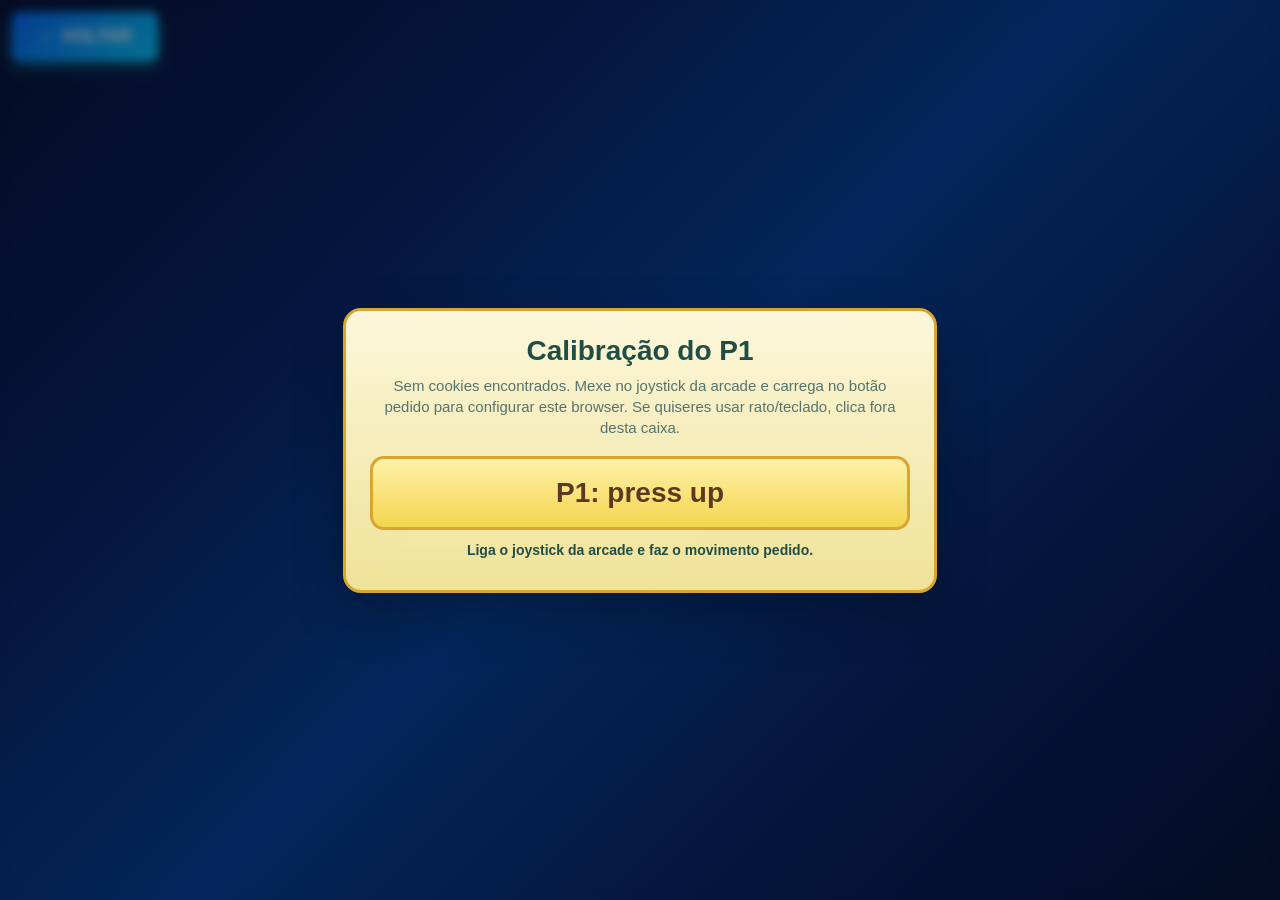
<file: Credits.html>
<!DOCTYPE html>
<html lang="pt-PT">

<head>
    <meta charset="UTF-8">
    <meta name="viewport" content="width=device-width, initial-scale=1.0">
    <title>Créditos</title>
    <link rel="stylesheet" href="Credits.css">
    <script src="ArcadeUI.js?v=20260323e"></script>
</head>

<body>

    <a href="index.php" class="back-button-credits">← Voltar</a>

    <audio id="CreditsMusic" src="./src/music/credits.mp3" loop autoplay></audio>

    <div class="credits-container">
        <div class="credits-text">
            <h1>CRÉDITOS</h1>
            <br>
            <p>Design do Jogo e Programação</p>
            <p>Edgar Gomes Leite</p>
            <br>
            <p>Arte e Gráficos</p>
            <p>Edgar Gomes Leite & Fontes Externas</p>
            <br>
            <p>Som e Música</p>
            <p>Feito por Deevid.ai</p>
            <br>
            <p>Agradecimentos Especiais</p>
            <p>A todos os que jogaram e gostaram deste jogo</p>
            <br>
            <p>Obrigado por Jogares!</p>
            <br>
            <br>
        </div>
    </div>

    <script>
        window.addEventListener("load", function () {
            if (!window.ArcadeUI) return;

            window.ArcadeUI.setupLinearNavigation({
                items: [document.querySelector(".back-button-credits")],
                onBack: function () {
                    const btn = document.querySelector(".back-button-credits");
                    if (btn) btn.click();
                }
            });
        });
    </script>

</body>

</html>
</file>
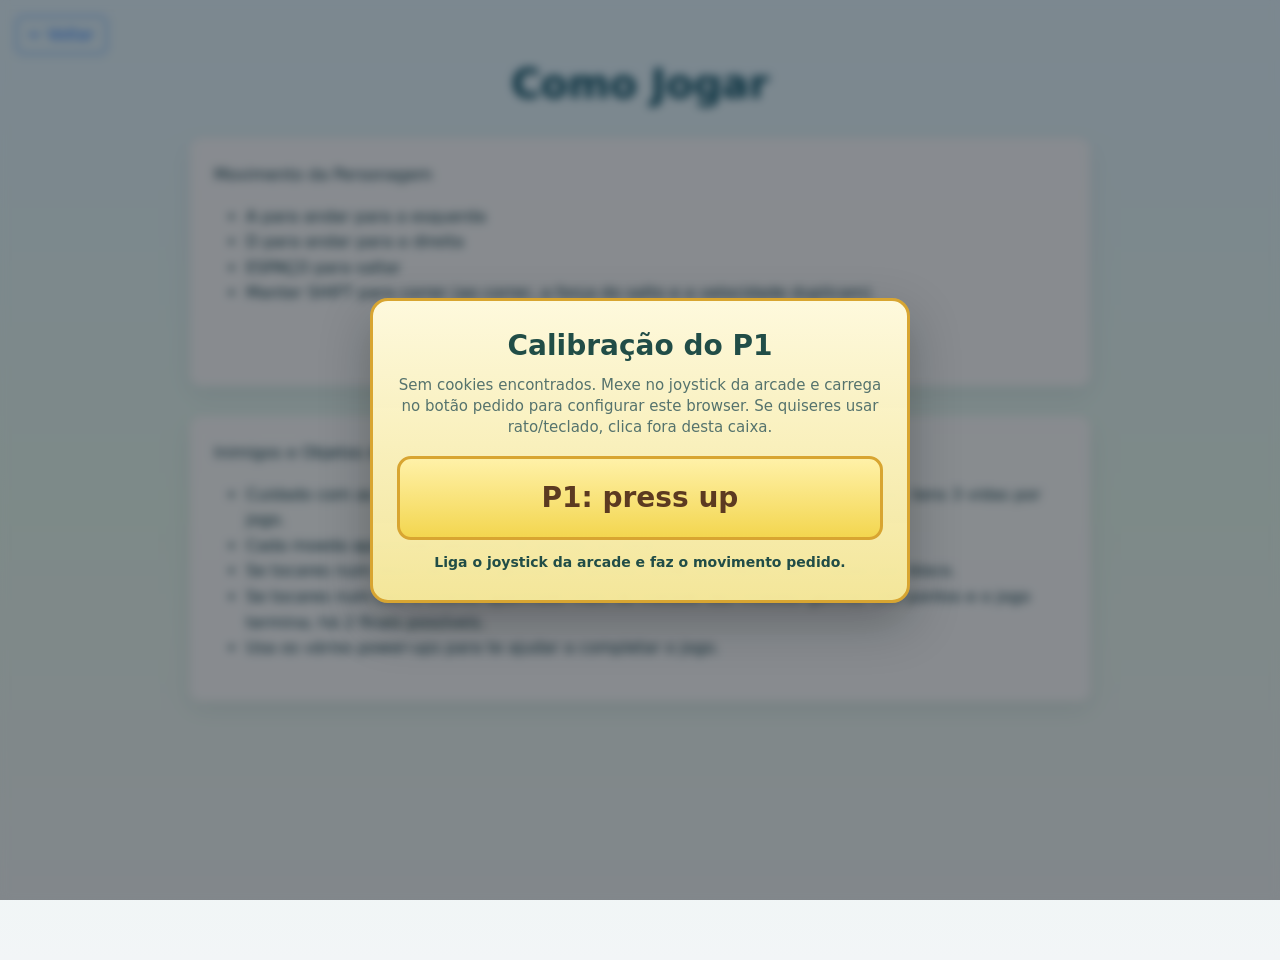
<file: instructions.html>
<!DOCTYPE html>
<html lang="pt-PT">

<head>
    <meta charset="UTF-8">
    <meta name="viewport" content="width=device-width, initial-scale=1.0">
    <title>Instruções - Jogo</title>
    <link href="https://cdn.jsdelivr.net/npm/bootstrap@5.3.0/dist/css/bootstrap.min.css" rel="stylesheet">
    <link rel="stylesheet" href="instructions.css">
    <script src="ArcadeUI.js?v=20260323e"></script>
</head>

<body>

    <a href="index.php" class="btn btn-outline-primary top-return">&larr; Voltar</a>
    <audio id="InstructionsMusic" src="./src/music/guide.mp3" loop autoplay></audio>

    <main class="container-fluid">
        <h1 class="page-title">Como Jogar</h1>

        <section class="instructions-wrapper">
            <div class="instructions-placeholder">
                
                <p>Movimento da Personagem</p>

                <ul>
                    <li>A para andar para a esquerda</li>
                    <li>D para andar para a direita</li>
                    <li>ESPAÇO para saltar</li>
                    <li>Manter SHIFT para correr (ao correr, a força do salto e a velocidade duplicam)</li>
                </ul>
                
            </div>
        </section>

        <section class="instructions-wrapper">
            <div class="instructions-placeholder">
                
                <p>Inimigos e Objetos do Jogo</p>

                <ul>
                    <li>Cuidado com as nuvens com cara: se passares por cima de uma perdes uma vida; tens 3 vidas por jogo.</li>
                    <li>Cada moeda apanhada adiciona 10 pontos ao total.</li>
                    <li>Se tocares num bloco da sorte ganhas 50 pontos; pode acontecer até 3 vezes por bloco.</li>
                    <li>Se tocares num baú e tiveres apanhado mais de metade das moedas ganhas 100 pontos e o jogo termina; há 2 finais possíveis.</li>
                    <li>Usa os vários power-ups para te ajudar a completar o jogo.</li>
                </ul>
                
            </div>
        </section>

    </main>

    <script src="https://cdn.jsdelivr.net/npm/bootstrap@5.3.0/dist/js/bootstrap.bundle.min.js"></script>
    <script>
        window.addEventListener("load", function () {
            if (!window.ArcadeUI) return;

            window.ArcadeUI.setupLinearNavigation({
                items: [document.querySelector(".top-return")],
                onBack: function () {
                    const btn = document.querySelector(".top-return");
                    if (btn) btn.click();
                }
            });
        });
    </script>
</body>

</html>
</file>
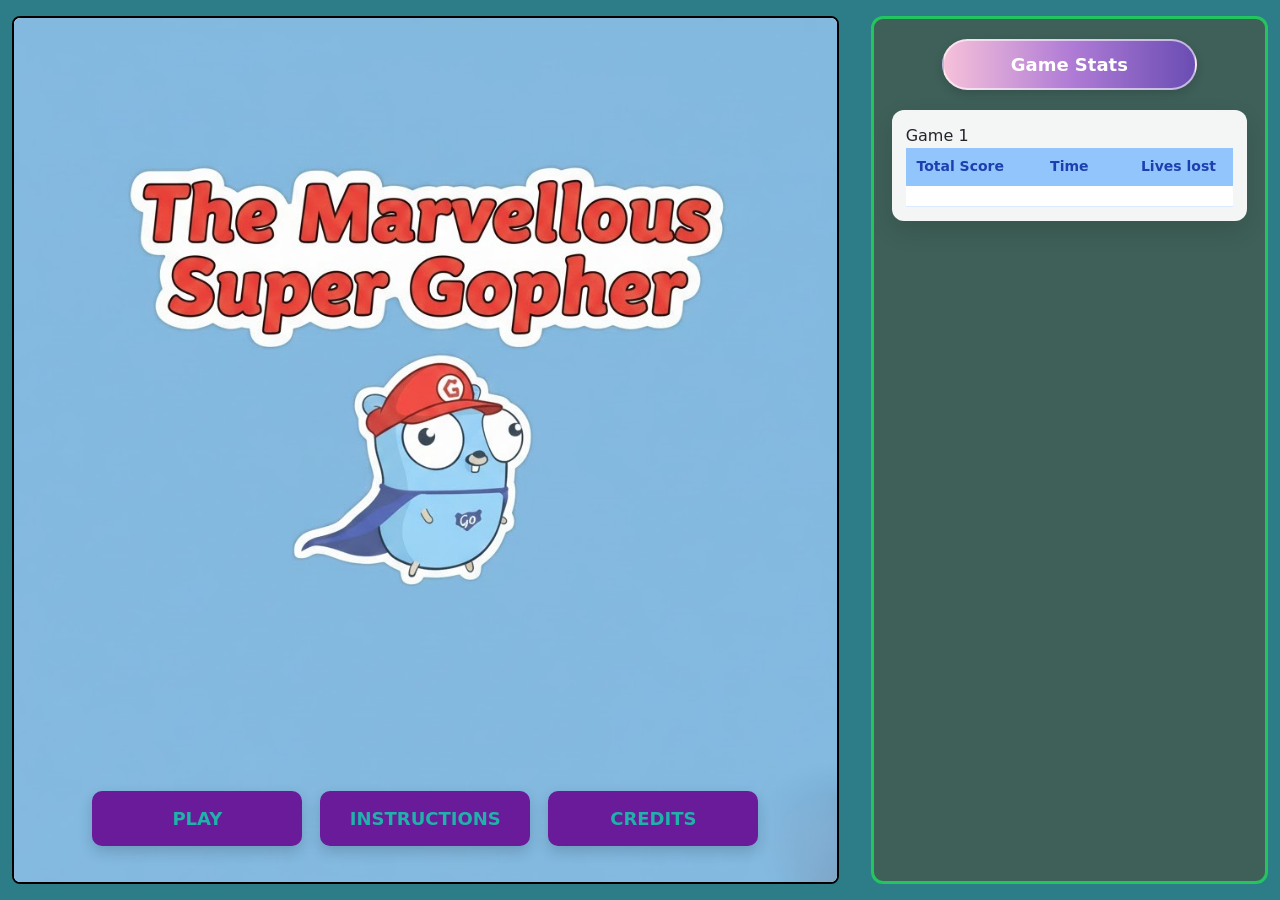
<file: MainMenu.html>
<!DOCTYPE html>
<html lang="pt-PT">

<head>
    <meta charset="UTF-8">
    <meta name="viewport" content="width=device-width, initial-scale=1.0">
    <title>Main Menu</title>
    <link href="https://cdn.jsdelivr.net/npm/bootstrap@5.3.0/dist/css/bootstrap.min.css" rel="stylesheet">
    <link rel="stylesheet" href="MainMenu.css">
    <script src="MainMenu.js"></script>

</head>

<body>

    <div class="container-fluid h-100 p-0">
        <div class="row h-100 g-2">
            <div class="col-lg-8 h-100 p-3">

                <div class="game-block" id="blocoGAME">

                    <audio id="MainMenuMusic" src="./src/music/GameMenu.mp3" loop></audio>
                    <img id="mainMenuImage" src="./src/img/menu.jpg" alt="Main Menu" />

                    <div class="main-menu-buttons" id="mainMenuButtons">
                        <button id="Play" type="button" class="btn btn-primary" onclick="CleanStart()">Play</button>
                        <a id="Instructions" class="btn btn-info" href="instructions.html">Instructions</a>
                        <a id="Credits" class="btn btn-info" href="Credits.html">Credits</a>
                    </div>

                </div>

            </div>
            <div class="col-lg-4 h-100 p-3">
                <div class="scores-table">
                    <div class="scores-title">Game Stats</div>
                    <div class="game-score">
                        <div class="game-number">Game 1</div>
                        <table class="score-table">
                            <thead>
                                <tr>
                                    <th>Total Score</th>
                                    <th>Time</th>
                                    <th>Lives lost</th>
                                </tr>
                            </thead>
                            <tbody>
                                <tr>
                                    <td id="game1-score"></td>
                                    <td id="game1-time"></td>
                                    <td id="game1-lives"></td>
                                </tr>
                            </tbody>
                        </table>
                    </div>
                </div>
            </div>
        </div>
    </div>


    <script src="https://cdn.jsdelivr.net/npm/bootstrap@5.3.0/dist/js/bootstrap.bundle.min.js"></script>

</body>

</html>
</file>
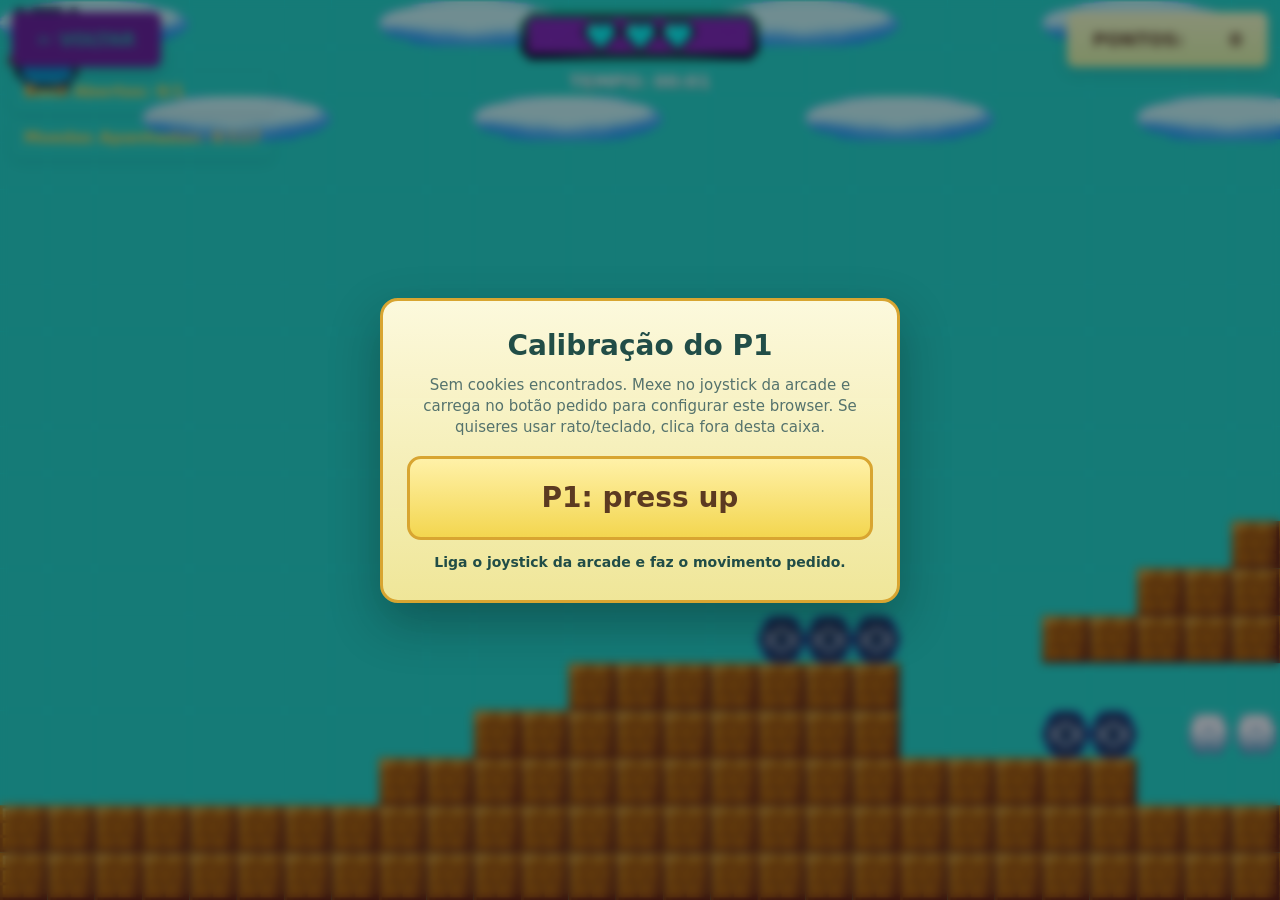
<file: MainGameScripts/Game.html>
<!DOCTYPE html>
<html lang="pt-PT">

<head>
    <meta charset="utf-8">
    <meta name="viewport" content="width=device-width, initial-scale=1">
    <title>Jogo Principal - Jogar</title>
    <link href="https://cdn.jsdelivr.net/npm/bootstrap@5.3.0/dist/css/bootstrap.min.css" rel="stylesheet">
    <link rel="stylesheet" href="Game.css?v=20260323e">
    <script src="RenderMap.js"></script>
    <script src="PlayerGamepad.js"></script>
    <script src="scores.js"></script>
    <script src="enemy.js"></script>
    <script src="survival.js"></script>
    <script src="Nuvens.js"></script>
</head>

<body>

    <a class="btn btn-primary back-button" id="game_back_button" href="../index.php" onclick="window.location.href='../index.php'; return false;">← Voltar </a>

    <div id="collect_box">
        <div id="chests_row" class="collect-row">
            <span class="collect-label">Baús Abertos:</span>
            <span id="chests_value" class="collect-value">/1</span>
        </div>
        <div id="coins_row" class="collect-row">
            <span class="collect-label">Moedas Apanhadas:</span>
            <span id="coins_value" class="collect-value">0/0</span>
        </div>
    </div>

    <div id="score_box">
        <span class="score-label">PONTOS:</span>
        <span id="score_value">0</span>
    </div>

    <!-- Barra de vida do jogador -->

    <!-- 
        FULL.png = vida cheia
        2_1.png = 2 de vida
        1_2.png = 1 de vida
        0.png = sem vida
    -->
        
    <div id="vida_container">
        <img id="barra_vida" src="../src/sprites/main/VIDA/FULL.png" alt="Barra de vida" />
    </div>

    <div id="game_time">TEMPO: 00:00</div>
    <div id="game_notice" aria-live="polite"></div>
    <div id="control_calibration_overlay" class="control-calibration-overlay">
        <div class="control-calibration-box">
            <div class="control-calibration-title">Calibração do P1</div>
            <div class="control-calibration-subtitle">Sem cookies encontrados. Mexe no joystick da arcade e carrega no botão pedido para configurar este browser. Se quiseres usar rato/teclado, clica fora desta caixa.</div>
            <div id="control_calibration_prompt" class="control-calibration-prompt">P1: press up</div>
            <div id="control_calibration_hint" class="control-calibration-hint"></div>
        </div>
    </div>

    <audio id="MainGameMusic"></audio>

    <div id="viewport">
        <div id="map_camera">
            <div id="map">
                <div class="layer" id="layer1"></div>
                <div class="layer" id="layer2"></div>
                <div class="layer" id="layer3"></div>
            </div>
        </div>
    </div>


    <script>

    //spotify da temu
    const MUSICAS = [
        '../src/music/maingame.mp3',
        '../src/music/survival.mp3',
        '../src/music/game2.mp3',
        '../src/music/game3.mp3',
        '../src/music/game4.mp3',
        '../src/music/game5.mp3'
    ];
    
    var IndiceAtualMusica = 0; //indice da musica atual
    
    function PlayNextMusic() { //tocar a proxima musica da playlist
        const mainGameMusic = document.getElementById('MainGameMusic');
        if (!mainGameMusic) return;
        
        mainGameMusic.src = MUSICAS[IndiceAtualMusica];
        mainGameMusic.volume = 0.70; //reduzir 30% o volume
        mainGameMusic.play();
        IndiceAtualMusica = (IndiceAtualMusica + 1) % MUSICAS.length; //avança para a proxima musica da lista e volta ao inicio se tiver acabado a lista
    }
    
    function SetupMusicPlaylist() { //configurar a playlist de musica
        const mainGameMusic = document.getElementById('MainGameMusic');
        if (!mainGameMusic) return;
        
        //a primeira musica e random
        IndiceAtualMusica = Math.floor(Math.random() * MUSICAS.length);
        
        // acaba uma musica e passa a proxima
        mainGameMusic.onended = PlayNextMusic;
        
        //toca a primeira musica
        PlayNextMusic();
    }

    function UpdateMapScale() { //ajustar escala do mapa ao tamanho do ecrã
        const viewport = document.getElementById('viewport');
        const map = document.getElementById('map');
        if (!viewport) return;
        window.MAP_SCALE = viewport.clientHeight / MAP_HEIGHT_PX;
        if (map) {
            map.style.transform = `scale(${window.MAP_SCALE})`;
        }
    }

    const GAMEPAD_COOKIE_NAME = "a17132_arcade_p1";
    const GAMEPAD_SKIP_SESSION_KEY = "a17132_skip_arcade_overlay";
    const ARCADE_EXIT_HREF = "https://www1.cic.pt/~usr21/25-26/expocic26";
    const REQUIRED_GAMEPAD_ACTIONS = ["up", "left", "right", "run", "select", "click", "back", "menu"];
    const GAMEPAD_CALIBRATION_STEPS = [
        { action: "up", prompt: "P1: press up" },
        { action: "left", prompt: "P1: press left" },
        { action: "right", prompt: "P1: press right" },
        { action: "run", prompt: "P1: press run" },
        { action: "select", prompt: "P1: press select" },
        { action: "click", prompt: "P1: press click" },
        { action: "back", prompt: "P1: press return" },
        { action: "menu", prompt: "P1: press menu" }
    ];

    window.arcadeGamepadBindings = null;
    let gamepadCalibrationBindings = null;
    let gamepadCalibrationStepIndex = 0;
    let gamepadCalibrationWaitingNeutral = false;
    const GAMEPAD_INPUT_DEADZONE = 0.55;

    function LerCookie(nome) {
        const cookie = document.cookie
            .split("; ")
            .find(row => row.startsWith(nome + "="));
        return cookie ? decodeURIComponent(cookie.split("=")[1]) : "";
    }

    function GuardarCookie(nome, valor, dias) {
        const expires = new Date();
        expires.setTime(expires.getTime() + dias * 24 * 60 * 60 * 1000);
        document.cookie = `${nome}=${encodeURIComponent(valor)}; expires=${expires.toUTCString()}; path=/; SameSite=Lax`;
    }

    function IgnorarOverlayGamepadNestaSessao() {
        try {
            sessionStorage.setItem(GAMEPAD_SKIP_SESSION_KEY, "1");
        } catch {
        }
    }

    function OverlayGamepadIgnoradoNestaSessao() {
        try {
            return sessionStorage.getItem(GAMEPAD_SKIP_SESSION_KEY) === "1";
        } catch {
            return false;
        }
    }

    function LimparIgnorarOverlayGamepad() {
        try {
            sessionStorage.removeItem(GAMEPAD_SKIP_SESSION_KEY);
        } catch {
        }
    }

    function CarregarGamepadBindingsCookie() {
        const raw = LerCookie(GAMEPAD_COOKIE_NAME);
        if (!raw) return null;

        try {
            const parsed = JSON.parse(raw);
            const valido = REQUIRED_GAMEPAD_ACTIONS.every(function (action) {
                return !!parsed[action];
            });
            return valido ? parsed : null;
        } catch {
            return null;
        }
    }

    function OverlayCalibracaoAtivo() {
        const overlay = document.getElementById("control_calibration_overlay");
        return !!(overlay && overlay.classList.contains("show"));
    }

    function AtualizarPromptCalibracao(mensagem = "") {
        const prompt = document.getElementById("control_calibration_prompt");
        const hint = document.getElementById("control_calibration_hint");
        const step = GAMEPAD_CALIBRATION_STEPS[gamepadCalibrationStepIndex];

        if (prompt && step) {
            prompt.textContent = step.prompt;
        }
        if (hint) {
            hint.textContent = mensagem;
        }
    }

    function MostrarOverlayCalibracao() {
        const overlay = document.getElementById("control_calibration_overlay");
        gamepadCalibrationBindings = {};
        gamepadCalibrationStepIndex = 0;
        gamepadCalibrationWaitingNeutral = false;
        window.gamePaused = true;
        if (overlay) overlay.classList.add("show");
        AtualizarPromptCalibracao("Liga o joystick da arcade e faz o movimento pedido.");
    }

    function FecharOverlayCalibracao() {
        const overlay = document.getElementById("control_calibration_overlay");
        if (overlay) overlay.classList.remove("show");
        if (window.ResetTeclasJogo) {
            window.ResetTeclasJogo();
        }
        window.gamePaused = false;
    }

    function GuardarGamepadBindingsCalibrados() {
        window.arcadeGamepadBindings = gamepadCalibrationBindings;
        LimparIgnorarOverlayGamepad();
        GuardarCookie(GAMEPAD_COOKIE_NAME, JSON.stringify(window.arcadeGamepadBindings), 365);
        AtualizarPromptCalibracao("Controlos guardados.");
        setTimeout(FecharOverlayCalibracao, 200);
    }

    function FecharOverlayCalibracaoComRato() {
        IgnorarOverlayGamepadNestaSessao();
        AtualizarPromptCalibracao("Calibração ignorada nesta sessão.");
        setTimeout(FecharOverlayCalibracao, 120);
    }

    function BindingGamepadKey(binding) {
        return binding.type + ":" + binding.index + ":" + (binding.sign || 0);
    }

    function FormatarBindingGamepad(binding) {
        if (!binding) return "";
        if (binding.type === "axis") {
            if (binding.index === 0 && binding.sign < 0) return "Left";
            if (binding.index === 0 && binding.sign > 0) return "Right";
            if (binding.index === 1 && binding.sign < 0) return "Up";
            if (binding.index === 1 && binding.sign > 0) return "Down";
            return "Axis " + binding.index;
        }
        return "Button " + binding.index;
    }

    function LerInputGamepadCalibracao(action = "") {
        if (!navigator.getGamepads) return null;

        const gamepads = navigator.getGamepads();
        if (!gamepads) return null;

        for (let i = 0; i < gamepads.length; i++) {
            const gamepad = gamepads[i];
            if (!gamepad) continue;

            if (action !== "run" && action !== "select" && action !== "click" && action !== "back" && action !== "menu" && gamepad.axes) {
                for (let axisIndex = 0; axisIndex < gamepad.axes.length; axisIndex++) {
                    const value = gamepad.axes[axisIndex];
                    if (value <= -GAMEPAD_INPUT_DEADZONE) {
                        return { type: "axis", index: axisIndex, sign: -1 };
                    }
                    if (value >= GAMEPAD_INPUT_DEADZONE) {
                        return { type: "axis", index: axisIndex, sign: 1 };
                    }
                }
            }

            if (gamepad.buttons) {
                for (let buttonIndex = 0; buttonIndex < gamepad.buttons.length; buttonIndex++) {
                    const button = gamepad.buttons[buttonIndex];
                    if (button && (button.pressed || button.value > 0.5)) {
                        return { type: "button", index: buttonIndex };
                    }
                }
            }
        }

        return null;
    }

    function GamepadEstaNeutro() {
        return !LerInputGamepadCalibracao();
    }

    function AtualizarCalibracaoGamepad() {
        if (!OverlayCalibracaoAtivo()) return;

        const step = GAMEPAD_CALIBRATION_STEPS[gamepadCalibrationStepIndex];
        const input = LerInputGamepadCalibracao(step ? step.action : "");

        if (!input) {
            if (gamepadCalibrationWaitingNeutral) {
                gamepadCalibrationWaitingNeutral = false;
                AtualizarPromptCalibracao("");
            }
            return;
        }

        if (gamepadCalibrationWaitingNeutral) {
            return;
        }

        if (!gamepadCalibrationBindings) {
            gamepadCalibrationBindings = {};
        }

        if (!step) return;

        const inputKey = BindingGamepadKey(input);
        const existingKeys = Object.values(gamepadCalibrationBindings).map(BindingGamepadKey);

        if (existingKeys.includes(inputKey)) {
            AtualizarPromptCalibracao("Esse movimento já foi usado. Larga o joystick e escolhe outro.");
            gamepadCalibrationWaitingNeutral = true;
            return;
        }

        gamepadCalibrationBindings[step.action] = input;
        gamepadCalibrationStepIndex++;
        gamepadCalibrationWaitingNeutral = true;

        if (gamepadCalibrationStepIndex >= GAMEPAD_CALIBRATION_STEPS.length) {
            GuardarGamepadBindingsCalibrados();
            return;
        }

        AtualizarPromptCalibracao("Guardado: " + FormatarBindingGamepad(input));
    }

    function AcaoArcadeAtiva(action) {
        const bindings = window.arcadeGamepadBindings;
        if (!bindings || !bindings[action] || !navigator.getGamepads) return false;

        const gamepads = navigator.getGamepads();
        if (!gamepads) return false;

        for (let i = 0; i < gamepads.length; i++) {
            const gamepad = gamepads[i];
            if (!gamepad) continue;
            if (typeof BindingGamepadAtivo === "function" && BindingGamepadAtivo(gamepad, bindings[action])) {
                return true;
            }
        }

        return false;
    }

    window.onload = function () { //iniciar o jogo quando a pagina carregar

        //carregar o mapa
        LoadMap(mapa1_layer1, mapa1_layer2, mapa1_layer3);

        //criar o jogador
        const spawn = findPlayerSpawn(mapa1_layer3);
        const player = new Player(spawn.x, spawn.y);

        //inicializar nuvens com parallax
        InitNuvens();

        UpdateMapScale(); //ajustar o mapa ao tamanho do ecrã
        window.addEventListener('resize', UpdateMapScale);

        SetupMusicPlaylist(); //iniciar a musica
        
        //funçao para dar reset as teclas ao ser acionado um botao ou alert
        window.ResetTeclasJogo = function() {
            for (let key in window.keys) {
                window.keys[key] = false;
            }
        };

        const calibrationOverlay = document.getElementById("control_calibration_overlay");
        if (calibrationOverlay) {
            calibrationOverlay.addEventListener("click", function (event) {
                if (event.target === calibrationOverlay) {
                    FecharOverlayCalibracaoComRato();
                }
            });
        }

        const savedBindings = CarregarGamepadBindingsCookie();
        if (savedBindings) {
            window.arcadeGamepadBindings = savedBindings;
        } else if (!OverlayGamepadIgnoradoNestaSessao()) {
            MostrarOverlayCalibracao();
        }
        
        window.gameStartTime = Date.now(); //temporizador do jogo
        const FIXED_STEP = 1000 / 60;
        const MAX_FRAME_DELTA = 100;
        const MAX_UPDATES_PER_FRAME = 3;
        let lastFrameTime = performance.now();
        let accumulator = 0;
        let lastArcadeBackPressed = false;
        let lastArcadeMenuPressed = false;
        let lastArcadeUiLeftPressed = false;
        let lastArcadeUiRightPressed = false;
        let lastArcadeUiSelectPressed = false;
        let lastArcadeUiClickPressed = false;
        let currentArcadeMenuIndex = 0;
        let previousArcadeMenuItems = [];
        const hudState = {
            score: null,
            timeText: "",
            baus: "",
            moedas: "",
            bausComplete: false,
            moedasComplete: false
        };

        function AtualizarHudJogo() {
            const scoreEl = document.getElementById('score_value');
            if (scoreEl && hudState.score !== score) {
                hudState.score = score;
                scoreEl.textContent = score;
            }

            const gameElapsedSeconds = Math.floor((Date.now() - window.gameStartTime) / 1000);
            window.gameElapsedSeconds = gameElapsedSeconds;
            const minutes = String(Math.floor(gameElapsedSeconds / 60)).padStart(2, '0');
            const seconds = String(gameElapsedSeconds % 60).padStart(2, '0');
            const timeText = `TEMPO: ${minutes}:${seconds}`;
            const timeEl = document.getElementById('game_time');
            if (timeEl && hudState.timeText !== timeText) {
                hudState.timeText = timeText;
                timeEl.textContent = timeText;
            }

            const totalBaus = 1;
            const totalBausAbertos = BausAbertos;
            const bausText = totalBausAbertos + "/" + totalBaus;
            const bausValueEl = document.getElementById('chests_value');
            if (bausValueEl && hudState.baus !== bausText) {
                hudState.baus = bausText;
                bausValueEl.textContent = bausText;
            }
            const bausRow = document.getElementById('chests_row');
            const bausComplete = totalBausAbertos == totalBaus;
            if (bausComplete !== hudState.bausComplete) {
                hudState.bausComplete = bausComplete;
                if (bausValueEl) bausValueEl.style.color = bausComplete ? "green" : "";
                if (bausRow) bausRow.classList.toggle('completed', bausComplete);
            }

            const totalMoedasApanhadas = MoedasApanhadas;
            const moedasText = totalMoedasApanhadas + "/" + numMoedas;
            const moedasValueEl = document.getElementById('coins_value');
            if (moedasValueEl && hudState.moedas !== moedasText) {
                hudState.moedas = moedasText;
                moedasValueEl.textContent = moedasText;
            }
            const moedasRow = document.getElementById('coins_row');
            const moedasComplete = totalMoedasApanhadas == numMoedas;
            if (moedasComplete !== hudState.moedasComplete) {
                hudState.moedasComplete = moedasComplete;
                if (moedasValueEl) moedasValueEl.style.color = moedasComplete ? "green" : "";
                if (moedasRow) moedasRow.classList.toggle('completed', moedasComplete);
            }
        }

        function AtualizarPassoJogo() {
            if (!window.gamePaused) {
                player.update(keys);
                updatecamara(player);
                checkCoinPickup(player);
                checkPowerUpPickup(player);
                checkBauPickup(player);
                CheckEnemyTouch(player);
                AtualizarNuvens();
            }
        }

        function AtualizarBotaoReturnArcade() {
            const backPressed = AcaoArcadeAtiva("back");
            if (backPressed && !lastArcadeBackPressed) {
                window.location.href = "../index.php";
            }
            lastArcadeBackPressed = backPressed;

            const menuPressed = AcaoArcadeAtiva("menu");
            if (menuPressed && !lastArcadeMenuPressed) {
                window.location.href = ARCADE_EXIT_HREF;
            }
            lastArcadeMenuPressed = menuPressed;
        }

        function ObterBotoesMenuArcade() {
            const overlay = document.getElementById("win_overlay");
            if (!overlay || !overlay.classList.contains("show")) return [];

            const modalBackdrop = overlay.querySelector(".win-modal-backdrop");
            if (modalBackdrop && modalBackdrop.classList.contains("show")) {
                return Array.from(modalBackdrop.querySelectorAll(".win-btn-form, .win-close-btn")).filter(function (item) {
                    return item && item.offsetParent !== null;
                });
            }

            return Array.from(overlay.querySelectorAll(".win-panel .win-btn-panel")).filter(function (item) {
                return item && item.offsetParent !== null;
            });
        }

        function AtualizarSelecaoMenuArcade(items) {
            previousArcadeMenuItems.forEach(function (item) {
                if (item && !items.includes(item)) {
                    item.classList.remove("arcade-ui-selected");
                }
            });
            previousArcadeMenuItems = items.slice();

            if (!items.length) return;
            if (currentArcadeMenuIndex >= items.length) currentArcadeMenuIndex = 0;
            items.forEach(function (item, index) {
                item.classList.toggle("arcade-ui-selected", index === currentArcadeMenuIndex);
            });
        }

        function AtualizarNavegacaoMenuArcade() {
            const items = ObterBotoesMenuArcade();
            AtualizarSelecaoMenuArcade(items);

            const leftPressed = AcaoArcadeAtiva("left");
            const rightPressed = AcaoArcadeAtiva("right");
            const selectPressed = AcaoArcadeAtiva("select");
            const clickPressed = AcaoArcadeAtiva("click");

            if (items.length > 1 && leftPressed && !lastArcadeUiLeftPressed) {
                currentArcadeMenuIndex = (currentArcadeMenuIndex - 1 + items.length) % items.length;
                AtualizarSelecaoMenuArcade(items);
            }

            if (items.length > 1 && rightPressed && !lastArcadeUiRightPressed) {
                currentArcadeMenuIndex = (currentArcadeMenuIndex + 1) % items.length;
                AtualizarSelecaoMenuArcade(items);
            }

            const activatePressed = (selectPressed && !lastArcadeUiSelectPressed) || (clickPressed && !lastArcadeUiClickPressed);
            if (activatePressed && items[currentArcadeMenuIndex]) {
                items[currentArcadeMenuIndex].click();
            }

            lastArcadeUiLeftPressed = leftPressed;
            lastArcadeUiRightPressed = rightPressed;
            lastArcadeUiSelectPressed = selectPressed;
            lastArcadeUiClickPressed = clickPressed;
        }

        function gameLoop(now) {
            if (window._winAnimationStarted) {
                AtualizarBotaoReturnArcade();
                AtualizarCalibracaoGamepad();
                AtualizarNavegacaoMenuArcade();
                requestAnimationFrame(gameLoop);
                return;
            }

            const frameDelta = Math.min(now - lastFrameTime, MAX_FRAME_DELTA);
            lastFrameTime = now;
            accumulator += frameDelta;

            let updates = 0;
            while (accumulator >= FIXED_STEP && updates < MAX_UPDATES_PER_FRAME) {
                AtualizarPassoJogo();
                accumulator -= FIXED_STEP;
                updates++;
            }
            if (updates === MAX_UPDATES_PER_FRAME) {
                accumulator = 0;
            }
            AtualizarBotaoReturnArcade();
            AtualizarCalibracaoGamepad();
            AtualizarHudJogo();
            requestAnimationFrame(gameLoop); //pede a proxima frame de animaçao do jogo
        }

        AtualizarHudJogo();
        requestAnimationFrame(gameLoop); //começa o jogo


    };

    //captura de inputs
    window.keys = {};

    function CampoTextoAtivo() {
        const el = document.activeElement;
        if (!el) return false;
        const tag = (el.tagName || "").toLowerCase();
        if (tag === "textarea" || tag === "select") return true;
        if (tag === "input") {
            const type = (el.type || "text").toLowerCase();
            return type !== "hidden" && type !== "button" && type !== "submit" && type !== "reset" && type !== "checkbox" && type !== "radio";
        }
        return !!el.isContentEditable;
    }

    function StartAudioOnFirstInput() { //garante audio apos primeira interaçao
        if (window._audioStarted) return;
        window._audioStarted = true;
        const mainGameMusic = document.getElementById('MainGameMusic');
        if (mainGameMusic && mainGameMusic.paused) {
            mainGameMusic.play();
        }
    }

    window.addEventListener("keydown", e => { //regista a tecla pressionada
        if (OverlayCalibracaoAtivo() || CampoTextoAtivo()) return;
        window.keys[e.key.toLowerCase()] = true;
        StartAudioOnFirstInput();
    });

    window.addEventListener("keyup", e => { //regista a tecla largada
        if (OverlayCalibracaoAtivo() || CampoTextoAtivo()) return;
        window.keys[e.key.toLowerCase()] = false;
    });

    </script>

    
</body>

</html>
</file>
<file: Credits.css>
/*Cores Base*/
:root {
    --primary-blue: #0066ff;
    --secondary-blue: #00ccff;
    --neon-blue: #00ffff;
    --dark-blue: #000a2e;
}

html, body {
    margin: 0;
    padding: 0;
    width: 100%;
    height: 100%;
    background: linear-gradient(135deg, #000a2e 0%, #001a5c 25%, #003d99 50%, #001a5c 75%, #000a2e 100%);
    font-family: 'Arial', sans-serif;
    color: #00ffff;
    overflow: hidden;
}

/*botao return*/
.back-button-credits {
    position: fixed;
    top: 12px;
    left: 12px;
    z-index: 9999;
    padding: 14px 26px;
    font-size: 18px;
    font-weight: 700;
    border: none;
    border-radius: 8px;
    cursor: pointer;
    transition: transform 0.18s ease, box-shadow 0.18s ease, background-color 0.18s ease;
    box-shadow: 0 6px 14px rgba(0, 255, 255, 0.3);
    text-transform: uppercase;
    background: linear-gradient(135deg, #0066ff, #00ccff);
    color: #ffffff;
    text-decoration: none;
    display: inline-block;
}

.back-button-credits:hover {
    transform: translateY(-3px);
    box-shadow: 0 10px 30px rgba(0, 255, 255, 0.5);
    background: linear-gradient(135deg, #0088ff, #00ddff);
    text-decoration: none;
}

.back-button-credits:active {
    transform: translateY(0);
    box-shadow: 0 4px 8px rgba(0, 255, 255, 0.3);
}

/*creditos*/
.credits-container {
    position: fixed;
    top: 0;
    left: 0;
    width: 100%;
    height: 100%;
    display: flex;
    align-items: center;
    justify-content: center;
    z-index: 2;
    overflow: hidden;
}

.credits-text {
    text-align: center;
    animation: scrollDown 20s linear forwards;
    line-height: 2.5;
    font-size: 24px;
    max-width: 800px;
    padding: 0 20px;
}

.credits-text h1 {
    font-size: 48px;
    color: #00ffff;
    text-shadow: 0 0 20px #0066ff, 0 0 40px #00ccff;
    margin-bottom: 40px;
    letter-spacing: 4px;
}

.credits-text p {
    font-weight: 700;
    margin: 8px 0;
    color: #00ccff;
    text-shadow: 0 0 10px #0066ff;
}


/*Titulo e Texto*/
@keyframes scrollDown {
    from {
        transform: translateY(100vh);
        opacity: 0;
    }
    5% {
        opacity: 1;
    }
    95% {
        opacity: 1;
    }
    to {
        transform: translateY(-100vh);
        opacity: 0;
    }
}
</file>
<file: instructions.css>
:root{
    --bg-top: #e6f7ff; 
    --bg-mid: #e9fbf0; 
    --bg-bottom: #f2f5f7; 
    --card-bg: rgba(255,255,255,0.9);
    --accent: #0d6efd;
}

html, body{
    height: 100%;
    margin: 0;
    font-family: -apple-system, system-ui, "Segoe UI", Roboto, "Helvetica Neue", Arial;
    background: linear-gradient(180deg, var(--bg-top), var(--bg-mid) 50%, var(--bg-bottom));
    color: #0b3b4a;
}

.top-return {
    position: absolute;
    top: 16px;
    left: 16px;
    z-index: 2000;
}

.page-title{
    text-align: center;
    margin-top: 60px;
    font-weight: 700;
    color: #064e63;
    font-size: 40px;
    text-shadow: 0 2px 0 rgba(255,255,255,0.6);
}

.instructions-wrapper{
    max-width: 900px;
    margin: 30px auto;
    padding: 24px;
    background: var(--card-bg);
    border-radius: 12px;
    box-shadow: 0 8px 24px rgba(7, 24, 34, 0.08);
}

.instructions-placeholder{
    min-height: 200px;
    color: #073642;
    font-size: 16px;
    line-height: 1.6;
}

@media (max-width: 576px){
    .page-title{font-size:28px; margin-top:48px}
    .instructions-wrapper{margin:16px; padding:16px}
}
</file>
<file: MainMenu.css>
:root {
    --accent-gradient: linear-gradient(90deg, #f6c1d9 0%, #b07cd6 50%, #6a4db3 100%);
    --menu-green: #3e6058;
    --menu-bg: #2c7d88;
    --panel-bg: rgba(255, 255, 255, 0.94);
    --panel-blue: #1e40af;
}

html, body {
    width: 100%;
    height: 100%;
    margin: 0;
}

body {
    background-color: var(--menu-bg);
}

.container-fluid {
    min-width: 360px;
    overflow-x: auto;
}

.game-block,
.scores-table {
    min-width: 360px;
}

.game-block {
    width: 100%;
    height: 100%;
    border: 2px solid #000;
    border-radius: 8px;
    position: relative;
    overflow: hidden;
    background-color: #ffffff;
}

#mainMenuImage {
    position: absolute;
    inset: 0;
    width: 100%;
    height: 100%;
    object-fit: cover;
    display: block;
}

.main-menu-buttons {
    position: absolute;
    bottom: 36px;
    left: 50%;
    transform: translateX(-50%);
    display: flex;
    flex-direction: row;
    gap: 18px;
    z-index: 20;
    width: min(90%, 720px);
    justify-content: center;
}

.main-menu-buttons .btn,
.main-menu-buttons button,
.main-menu-buttons a {
    padding: 14px 26px;
    font-size: 18px;
    font-weight: 700;
    border: none;
    border-radius: 10px;
    cursor: pointer;
    transition: transform 0.18s ease, box-shadow 0.18s ease, background-color 0.18s ease;
    box-shadow: 0 6px 14px rgba(7, 22, 34, 0.18);
    text-transform: uppercase;
    flex: 1;
    max-width: 210px;
    display: inline-flex;
    align-items: center;
    justify-content: center;
    background-color: #6a1b9a;
    color: #20b2aa;
}

.main-menu-buttons .btn:hover,
.main-menu-buttons button:hover,
.main-menu-buttons a:hover {
    transform: translateY(-3px);
    box-shadow: 0 10px 30px rgba(7, 22, 34, 0.22);
    background-color: #4a0f6d;
}

.main-menu-buttons .btn:active,
.main-menu-buttons button:active,
.main-menu-buttons a:active {
    transform: translateY(0);
    box-shadow: 0 4px 8px rgba(7, 22, 34, 0.12);
}

.main-menu-buttons .btn:focus,
.main-menu-buttons button:focus,
.main-menu-buttons a:focus {
    outline: 3px solid rgba(32, 178, 170, 0.18);
    outline-offset: 2px;
}

.scores-table {
    width: 100%;
    height: 100%;
    border: 3px solid #22c55e;
    border-radius: 12px;
    padding: 20px 18px;
    overflow-y: auto;
    background-color: var(--menu-green);
    display: flex;
    flex-direction: column;
    gap: 20px;
}

.champion-section,
.ranking-section {
    display: flex;
    flex-direction: column;
    gap: 14px;
}

.champion-box,
.game-score {
    background: var(--panel-bg);
    padding: 14px;
    border-radius: 12px;
    box-shadow: 0 10px 24px rgba(0, 0, 0, .12);
}

.champion-title,
.scores-title {
    align-self: center;
    background: var(--accent-gradient);
    color: #fff;
    text-align: center;
    padding: 10px 18px;
    font-size: 18px;
    font-weight: 700;
    border-radius: 999px;
    box-shadow: 0 4px 10px rgba(0, 0, 0, .15);
    border: 2px solid rgba(255, 255, 255, .6);
    min-width: 255px;
}

.score-table,
.champion-table {
    width: 100%;
    border-collapse: collapse;
    table-layout: fixed;
}

.score-table thead,
.champion-table thead {
    background-color: #93c5fd;
}

.score-table tbody,
.champion-table tbody {
    background-color: #ffffff;
}

.score-table th,
.score-table td,
.champion-table th,
.champion-table td {
    color: var(--panel-blue);
    padding: 10px 8px;
    text-align: center;
    font-size: 14px;
    line-height: 1.25;
    word-break: break-word;
}

.score-table th,
.champion-table th {
    font-weight: 700;
}

.score-table td,
.champion-table td {
    font-weight: 600;
}

.score-table tbody tr,
.champion-table tbody tr {
    border-bottom: 1px solid #dbeafe;
}

.score-table tbody tr:hover {
    background-color: #dbeafe;
}

.score-empty {
    color: #5b74c5;
    font-style: italic;
}

.admin-button {
    position: absolute;
    top: 18px;
    left: 18px;
    z-index: 30;
    padding: 8px 14px;
    border: 1px solid rgba(255, 255, 255, 0.45);
    border-radius: 999px;
    background: rgba(17, 36, 44, 0.72);
    color: #f4fff9;
    font-size: 13px;
    font-weight: 700;
    letter-spacing: 0.06em;
    cursor: pointer;
    backdrop-filter: blur(8px);
    transition: transform 0.18s ease, background-color 0.18s ease;
}

.admin-button:hover {
    transform: translateY(-2px);
    background: rgba(17, 36, 44, 0.9);
}

.menu-flash {
    position: absolute;
    top: 18px;
    left: 50%;
    transform: translateX(-50%);
    z-index: 25;
    max-width: min(84%, 560px);
    padding: 10px 16px;
    border-radius: 12px;
    border: 3px solid #d8a531;
    background: linear-gradient(180deg, rgba(255, 248, 207, 0.97), rgba(243, 214, 79, 0.95));
    color: #5c3a21;
    font-size: 14px;
    font-weight: 700;
    text-align: center;
    box-shadow: 0 12px 28px rgba(0, 0, 0, 0.18);
}

.menu-flash-success {
    color: #35541c;
}

.menu-flash-error {
    color: #7a2727;
}

.admin-modal-overlay {
    position: fixed;
    inset: 0;
    z-index: 500;
    display: none;
    align-items: center;
    justify-content: center;
    background: rgba(11, 20, 27, 0.34);
    backdrop-filter: blur(5px);
}

.admin-modal-overlay.show {
    display: flex;
}

.admin-modal {
    width: min(92vw, 380px);
    background: linear-gradient(180deg, rgba(255, 250, 221, 0.99), rgba(247, 233, 154, 0.97));
    border: 3px solid #d8a531;
    border-radius: 18px;
    padding: 22px;
    box-shadow: 0 20px 50px rgba(0, 0, 0, 0.25);
}

.admin-modal-title {
    color: #5c3a21;
    font-size: 24px;
    font-weight: 700;
    margin-bottom: 6px;
}

.admin-modal-subtitle {
    color: #6f5535;
    font-size: 14px;
    margin-bottom: 18px;
}

.admin-login-form {
    display: flex;
    flex-direction: column;
    gap: 10px;
}

.admin-field-label {
    color: #5c3a21;
    font-size: 13px;
    font-weight: 700;
    margin-bottom: -4px;
}

.admin-login-form input {
    width: 100%;
    border: 2px solid #d8a531;
    border-radius: 10px;
    padding: 12px 14px;
    font-size: 14px;
    box-sizing: border-box;
    background: rgba(255, 255, 246, 0.98);
}

.admin-submit-btn {
    border: 2px solid #d8a531;
    border-radius: 12px;
    padding: 12px 14px;
    background: linear-gradient(180deg, #fff8cf, #f3d64f);
    color: #5c3a21;
    font-size: 15px;
    font-weight: 700;
    cursor: pointer;
}

.admin-login-msg {
    min-height: 20px;
    color: #8a2c2c;
    font-size: 13px;
    font-weight: 700;
}

@media (max-width: 991px) {
    .scores-table {
        min-height: 520px;
    }
}
</file>
<file: MainGameScripts/Game.css>
/*Botao de Return*/
@keyframes arcadeSelectedFloatGame {
    from {
        transform: translateY(0) scale(1);
    }
    to {
        transform: translateY(-6px) scale(1.03);
    }
}

.arcade-ui-selected,
.arcade-ui-selected:focus,
.arcade-ui-selected:hover,
.arcade-ui-selected:active {
    border: 2px solid #d8a531 !important;
    box-shadow: 0 0 0 4px rgba(255, 216, 77, 0.98), 0 0 0 7px rgba(92, 58, 33, 0.26), 0 12px 26px rgba(0, 0, 0, 0.22) !important;
    text-decoration: none !important;
    animation: arcadeSelectedFloatGame 0.72s ease-in-out infinite alternate !important;
    transform: translateY(-6px) scale(1.03) !important;
    filter: brightness(1.06) saturate(1.08) !important;
    outline: none !important;
}

.back-button {
    position: fixed;
    top: 12px;
    left: 12px;
    z-index: 9999;
    padding: 14px 26px;
    font-size: 18px;
    font-weight: 700;
    border: none;
    border-radius: 8px;
    cursor: pointer;
    transition: transform 0.18s ease, box-shadow 0.18s ease, background-color 0.18s ease;
    box-shadow: 0 6px 14px rgba(7, 22, 34, 0.18);
    text-transform: uppercase;
    background-color: #6a1b9a; 
    color: #20b2aa; 
}

.back-button:hover {
    transform: translateY(-3px);
    box-shadow: 0 10px 30px rgba(7, 22, 34, 0.22);
    background-color: #4a0f6d; 
    text-decoration: none;
}

.back-button:active {
    transform: translateY(0);
    box-shadow: 0 4px 8px rgba(7, 22, 34, 0.12);
}

.back-button:focus {
    outline: 3px solid rgba(32, 178, 170, 0.18);
    outline-offset: 2px;
}

/*-------------------------------------------------------------------------------------------------------*/

/*Defenições da camara e do mapa*/

html, body {
    margin: 0;
    padding: 0;
    width: 100%;
    height: 100%;
    overflow: hidden;
}

#viewport {
    width: 100vw;
    height: 100vh;
    position: relative;
    overflow: hidden;
    background: cyan;
}

#map_camera {
    position: absolute;
    top: 0;
    left: 0;
    transform-origin: top left;
    will-change: transform;
}

#map {
    position: absolute;
    width: calc(200 * 32px);
    height: calc(19 * 32px);
    transform-origin: top left;
    will-change: transform;
}

.layer {
    position: absolute;
    top: 0;
    left: 0;
    display: grid;
    grid-template-columns: repeat(200, 32px);
    grid-template-rows: repeat(19, 32px);
}

/* Estilo para tiles vazios/removidos */
.tile-empty {
    opacity: 0;
    pointer-events: none;
}

/*-------------------------------------------------------------------------------------------------------*/

/*Barra de vida*/

#vida_container {
    position: fixed;
    top: 12px;
    left: 50%;
    transform: translateX(-50%);
    z-index: 10001;
    width: 320px;
    height: 48px; 
    display: flex;
    align-items: center;
    justify-content: center;
    overflow: hidden;
    pointer-events: none;
}

#vida_container img {
    width: 100%;
    height: 100%;
    object-fit: contain; 
    object-position: center;
    image-rendering: pixelated;
    display: block;
    background-color: transparent;
}

/*-------------------------------------------------------------------------------------------------------*/

/*Caixa das pontuaçoes*/
#score_box {
    position: fixed;
    top: 12px;
    right: 12px;
    z-index: 9999;
    padding: 14px 26px;
    font-size: 18px;
    font-weight: 700;
    border-radius: 8px;
    cursor: default;
    display: inline-flex;
    align-items: center;
    gap: 10px;
    background: linear-gradient(180deg, #f7ffc8, #dff7a3); /* amarela/verde claro */
    color: #5c3a21; /* castanho */
    box-shadow: 0 6px 14px rgba(7, 22, 34, 0.12);
}

#score_box .score-label {
    text-transform: uppercase;
}

#score_value {
    min-width: 48px;
    text-align: right;
    display: inline-block;
}

/*-------------------------------------------------------------------------------------------------------*/

/*Ecra de vitoria*/
#win_overlay {
    position: fixed;
    inset: 0;
    background-size: 100vw 100vh;
    background-repeat: no-repeat;
    background-position: center center;
    background-color: rgba(0,0,0,0.75);
    opacity: 0;
    transform: scale(0.95);
    transition: opacity 2s ease, transform 2s ease;
    z-index: 100000;
    display: flex;
    align-items: flex-end;
    justify-content: flex-end;
}

#win_overlay.regular-win { /*vitoria normal*/
    background-image: url('../src/sprites/main/ecraWIN.png');
}

#win_overlay.real-win { /*vitoria especial*/
    background-image: url('../src/sprites/main/ecraREALWIN.png');
}

#win_overlay.show {
    opacity: 1;
    transform: scale(1);
}

#win_overlay .win_text {
    color: #ff0000;
    font-weight: 700;
    margin: 24px;
    font-size: 18px;
    text-shadow: 0 1px 0 rgba(0,0,0,0.5);
    align-self: flex-end;
}

.win-panel {
    position: absolute;
    right: 24px;
    bottom: 24px;
    z-index: 2;
    background: linear-gradient(180deg, rgba(255, 247, 194, 0.96), rgba(243, 214, 79, 0.92));
    border: 3px solid #d8a531;
    padding: 16px;
    border-radius: 12px;
    display: flex;
    flex-direction: column;
    gap: 10px;
    box-shadow: 0 16px 34px rgba(0, 0, 0, 0.28);
}

.win-actions {
    display: flex;
    gap: 10px;
    flex-wrap: wrap;
    justify-content: flex-end;
}

.win-action-form {
    margin: 0;
    flex: 1 1 220px;
}

.win-actions .win-btn {
    width: 100%;
}

.win-form {
    width: min(92vw, 380px);
    position: relative;
    z-index: 3;
    background: linear-gradient(180deg, rgba(255, 250, 221, 0.99), rgba(247, 233, 154, 0.97));
    border: 3px solid #d8a531;
    padding: 22px;
    border-radius: 18px;
    display: flex;
    flex-direction: column;
    gap: 10px;
    box-shadow: 0 20px 50px rgba(0, 0, 0, 0.25);
    pointer-events: auto;
}

.win-input {
    width: 100%;
    padding: 12px 14px;
    border-radius: 10px;
    border: 2px solid #d8a531;
    font-size: 14px;
    background: rgba(255, 255, 246, 0.98);
    color: #3f2a17;
    box-sizing: border-box;
}

.win-input:focus {
    outline: none;
    box-shadow: 0 0 0 0.22rem rgba(216, 165, 49, 0.24);
}

.win-form-title {
    color: #5c3a21;
    font-size: 24px;
    font-weight: 700;
}

.win-form-subtitle {
    color: #6f5535;
    font-size: 14px;
    line-height: 1.35;
}

.win-field-group {
    display: flex;
    flex-direction: column;
    gap: 6px;
}

.win-field-label {
    color: #5c3a21;
    font-size: 14px;
    font-weight: 700;
}

.win-msg {
    color: #8a2c2c;
    font-weight: 700;
    min-height: 20px;
}

.win-panel-msg {
    color: #5c3a21;
    font-weight: 700;
    min-height: 20px;
    text-align: right;
}

.win-preview {
    color: #5c3a21;
    background: rgba(255, 246, 198, 0.88);
    border: 2px solid #d8a531;
    border-radius: 12px;
    padding: 12px 14px;
    font-weight: 700;
}

.win-modal-backdrop {
    position: absolute;
    inset: 0;
    z-index: 4;
    display: none;
    align-items: center;
    justify-content: center;
    background: rgba(11, 20, 27, 0.34);
    backdrop-filter: blur(5px);
}

.win-modal-backdrop.show {
    display: flex;
}

.win-close-btn {
    display: inline-flex;
    align-items: center;
    justify-content: center;
    width: 100%;
    border: 2px solid #d8a531;
    border-radius: 12px;
    padding: 10px 14px;
    background: linear-gradient(180deg, #fff8cf, #f3d64f) !important;
    color: #5c3a21 !important;
    font-size: 14px;
    font-weight: 700;
    cursor: pointer;
    appearance: none;
    box-shadow: 0 8px 18px rgba(0, 0, 0, 0.18);
}

.win-btn,
.win-btn.btn,
.win-btn.btn-primary,
.win-btn.btn-secondary {
    display: inline-flex;
    align-items: center;
    justify-content: center;
    min-height: 48px;
    border: 2px solid #d8a531 !important;
    border-radius: 12px;
    padding: 10px 16px;
    background: linear-gradient(180deg, #fff8cf, #f3d64f) !important;
    color: #5c3a21 !important;
    font-size: 14px;
    font-weight: 700;
    box-shadow: 0 8px 18px rgba(0, 0, 0, 0.18);
    text-decoration: none;
    appearance: none;
    cursor: pointer;
}

.win-btn:hover,
.win-btn.btn:hover,
.win-btn.btn-primary:hover,
.win-btn.btn-secondary:hover {
    background: linear-gradient(180deg, #fff4ab, #e7c53b) !important;
    color: #4f2f19 !important;
}

.win-btn:active,
.win-btn.btn:active,
.win-btn.btn-primary:active,
.win-btn.btn-secondary:active {
    background: linear-gradient(180deg, #f8eb9a, #dbb632) !important;
    color: #4f2f19 !important;
}

.win-btn:focus,
.win-btn.btn:focus,
.win-btn.btn-primary:focus,
.win-btn.btn-secondary:focus {
    box-shadow: 0 0 0 0.25rem rgba(216, 165, 49, 0.28);
    color: #4f2f19;
}

.win-btn-form {
    width: 100%;
}

/*-------------------------------------------------------------------------------------------------------*/

/*Check list das moedas e do bau*/
#collect_box {
    position: fixed;
    top: 72px;
    left: 12px;
    z-index: 9999;
    display: flex;
    flex-direction: column;
    gap: 6px;
    width: auto;
}

.collect-row {
    padding: 8px 12px;
    border-radius: 8px;
    background: transparent;
    color: #ffd84d;
    font-weight: 700;
    box-shadow: 0 4px 10px rgba(0,0,0,0.08);
}

/*-------------------------------------------------------------------------------------------------------*/

/*Ecra de derrota*/
#lose_overlay {
    position: fixed;
    inset: 0;
    background-image: url('../src/sprites/main/ecraLOSE.png');
    background-size: 100vw 100vh;
    background-repeat: no-repeat;
    background-position: center center;
    background-color: rgba(0,0,0,0.75);
    opacity: 0;
    transform: scale(0.95);
    transition: opacity 2s ease, transform 2s ease;
    z-index: 100000;
    display: flex;
    align-items: flex-end;
    justify-content: flex-end;
    pointer-events: none;
}

#lose_overlay.show {
    opacity: 1;
    transform: scale(1);
}

#lose_overlay .lose_text {
    color: #ff0000;
    font-weight: 700;
    margin: 24px;
    font-size: 18px;
    text-shadow: 0 1px 0 rgba(0,0,0,0.5);
    align-self: flex-end;
}

/*-------------------------------------------------------------------------------------------------------*/

/*Temporizador*/
#game_time {
    position: fixed;
    top: calc(12px + 48px + 8px);
    left: 50%;
    transform: translateX(-50%);
    z-index: 10001;
    font-weight: 700;
    color: #ffffff;
    font-size: 18px;
    text-shadow: 0 1px 0 rgba(0,0,0,0.5);
}

#game_notice {
    position: fixed;
    top: 116px;
    left: 50%;
    transform: translate(-50%, -12px);
    z-index: 10002;
    opacity: 0;
    pointer-events: none;
    padding: 12px 18px;
    border-radius: 12px;
    border: 3px solid #d8a531;
    background: linear-gradient(180deg, #fff1a8, #f3d64f);
    color: #5c3a21;
    font-weight: 700;
    box-shadow: 0 12px 26px rgba(0, 0, 0, 0.24);
    transition: opacity 0.18s ease, transform 0.18s ease;
    text-align: center;
    min-width: 240px;
    max-width: min(90vw, 520px);
}

#game_notice.show {
    opacity: 1;
    transform: translate(-50%, 0);
}

.control-calibration-overlay {
    position: fixed;
    inset: 0;
    z-index: 10003;
    display: none;
    align-items: center;
    justify-content: center;
    background: rgba(10, 16, 24, 0.46);
    backdrop-filter: blur(5px);
}

.control-calibration-overlay.show {
    display: flex;
}

.control-calibration-box {
    width: min(92vw, 520px);
    background: linear-gradient(180deg, rgba(255, 250, 221, 0.99), rgba(247, 233, 154, 0.97));
    border: 3px solid #d8a531;
    border-radius: 18px;
    padding: 24px;
    box-shadow: 0 20px 50px rgba(0, 0, 0, 0.28);
    text-align: center;
}

.control-calibration-title {
    color: #214d47;
    font-size: 28px;
    font-weight: 700;
    margin-bottom: 8px;
}

.control-calibration-subtitle {
    color: #55736d;
    font-size: 15px;
    line-height: 1.4;
    margin-bottom: 18px;
}

.control-calibration-prompt {
    color: #5c3a21;
    background: linear-gradient(180deg, #fff1a8, #f3d64f);
    border: 3px solid #d8a531;
    border-radius: 14px;
    padding: 18px 20px;
    font-size: 28px;
    font-weight: 700;
    margin-bottom: 12px;
}

.control-calibration-hint {
    min-height: 24px;
    color: #214d47;
    font-size: 14px;
    font-weight: 700;
}

/*-------------------------------------------------------------------------------------------------------*/

/*Botao de return da tela de vitoria normal*/
.win-return-btn {
    position: fixed;
    bottom: 20px;
    left: 50%;
    transform: translateX(-50%);
    z-index: 10002;
    padding: 14px 26px;
    font-size: 18px;
    font-weight: 700;
    border: 2px solid #d8a531;
    border-radius: 8px;
    cursor: pointer;
    text-transform: uppercase;
    background: linear-gradient(180deg, #fff8cf, #f3d64f);
    color: #5c3a21;
    transition: transform 0.18s ease, box-shadow 0.18s ease, background-color 0.18s ease;
    box-shadow: 0 6px 14px rgba(7, 22, 34, 0.18);
    pointer-events: auto;
}

.win-return-btn:hover {
    transform: translateX(-50%) translateY(-3px);
    box-shadow: 0 10px 30px rgba(7, 22, 34, 0.22);
    background: linear-gradient(180deg, #fff4ab, #e7c53b);
    text-decoration: none;
}

.win-return-btn:active {
    transform: translateX(-50%) translateY(0);
    box-shadow: 0 4px 8px rgba(7, 22, 34, 0.12);
}

.win-return-btn:focus {
    outline: 3px solid rgba(32, 178, 170, 0.18);
    outline-offset: 2px;
}

/*-------------------------------------------------------------------------------------------------------*/

/*Botao de return da tela de vitoria especial*/
.realwin-return-btn {
    position: fixed;
    bottom: 20px;
    right: 20px;
    z-index: 10002;
    padding: 14px 26px;
    font-size: 18px;
    font-weight: 700;
    border: 2px solid #d8a531;
    border-radius: 8px;
    cursor: pointer;
    text-transform: uppercase;
    background: linear-gradient(180deg, #fff8cf, #f3d64f);
    color: #5c3a21;
    transition: transform 0.18s ease, box-shadow 0.18s ease, background-color 0.18s ease;
    box-shadow: 0 6px 14px rgba(7, 22, 34, 0.18);
    pointer-events: auto;
}

.realwin-return-btn:hover {
    transform: translateY(-3px);
    box-shadow: 0 10px 30px rgba(7, 22, 34, 0.22);
    background: linear-gradient(180deg, #fff4ab, #e7c53b);
    text-decoration: none;
}

.realwin-return-btn:active {
    transform: translateY(0);
    box-shadow: 0 4px 8px rgba(7, 22, 34, 0.12);
}

.realwin-return-btn:focus {
    outline: 3px solid rgba(32, 178, 170, 0.18);
    outline-offset: 2px;
}
</file>
